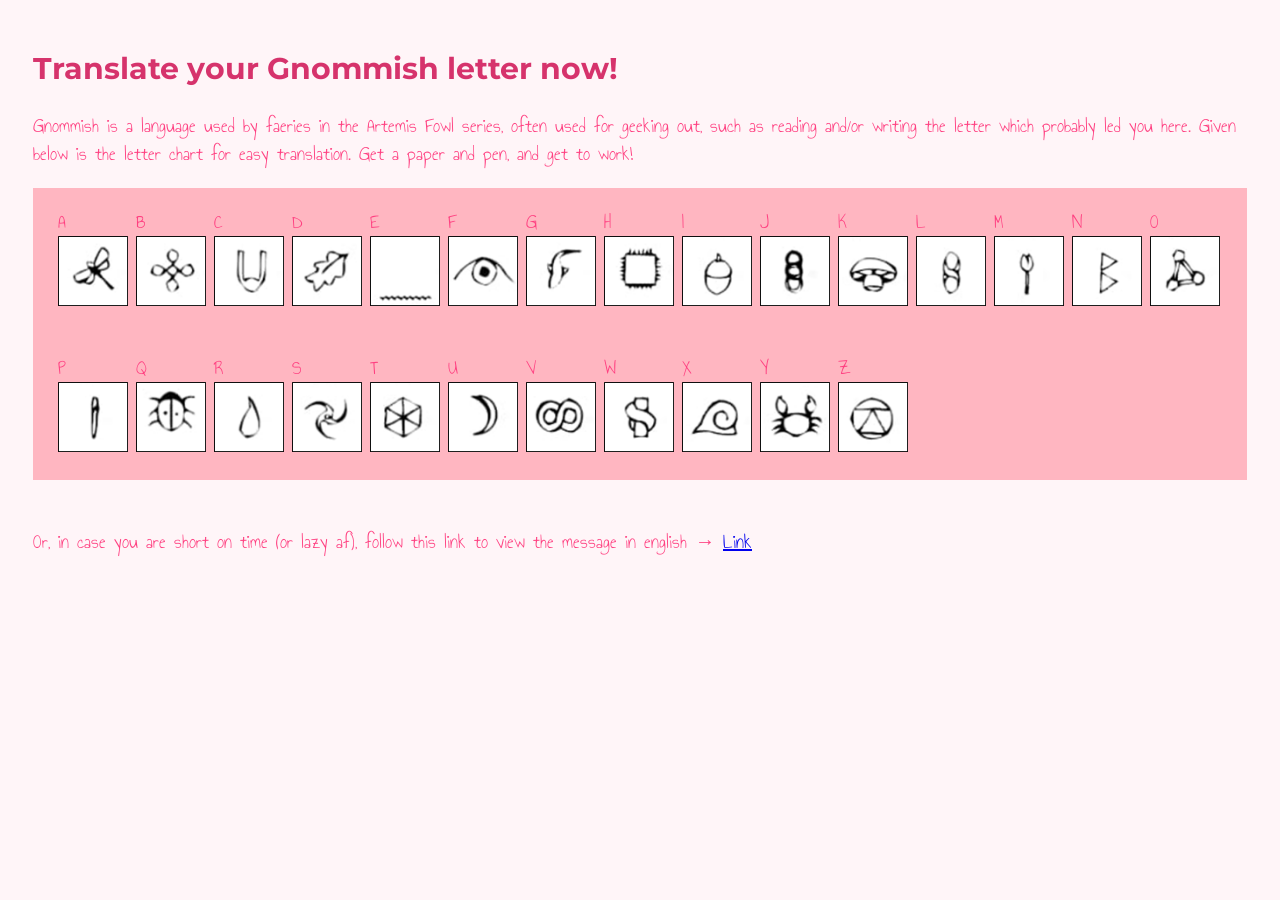
<file: index.html>
<!DOCTYPE html>
<html lang="en">
<head>
    <meta charset="UTF-8">
    <meta name="viewport" content="width=device-width, initial-scale=1.0">
    <title>Gnommish Translator</title>
    <link rel="preconnect" href="https://fonts.googleapis.com">
    <link rel="preconnect" href="https://fonts.gstatic.com" crossorigin>
    <link href="https://fonts.googleapis.com/css2?family=Annie+Use+Your+Telescope&display=swap" rel="stylesheet">
    <link href="https://fonts.googleapis.com/css2?family=Montserrat:ital,wght@0,100..900;1,100..900&display=swap" rel="stylesheet">
    <link rel="icon" href="./Graphics/1.png" type="image/png">
    <link rel="stylesheet" href="./style.css">
</head>
<body>
<p id="font">
<h2>Translate your Gnommish letter now!</h2>
<p> Gnommish is a language used by faeries in the Artemis Fowl series, often used for geeking out, 
    such as reading and/or writing the letter which probably led you here. Given below is the letter 
    chart for easy translation. Get a paper and pen, and get to work! </p>
<div class="box">
<p class="letter">  A  <img src="./Graphics/A.png"> </p>
<p class="letter">  B  <img src="./Graphics/B.png"> </p>
<p class="letter">  C  <img src="./Graphics/C.png"> </p>
<p class="letter">  D  <img src="./Graphics/D.png"> </p>
<p class="letter">  E  <img src="./Graphics/E.png"> </p>
<p class="letter">  F  <img src="./Graphics/F.png"> </p>
<p class="letter">  G  <img src="./Graphics/G.png"> </p>
<p class="letter">  H  <img src="./Graphics/H.png"> </p>
<p class="letter">  I  <img src="./Graphics/I.png"> </p>
<p class="letter">  J  <img src="./Graphics/J.png"> </p>
<p class="letter">  K  <img src="./Graphics/K.png"> </p>
<p class="letter">  L  <img src="./Graphics/L.png"> </p>
<p class="letter">  M  <img src="./Graphics/M.png"> </p>
<p class="letter">  N  <img src="./Graphics/N.png"> </p>
<p class="letter">  O  <img src="./Graphics/O.png"> </p>
<p class="letter">  P  <img src="./Graphics/P.png"> </p>
<p class="letter">  Q  <img src="./Graphics/Q.png"> </p>
<p class="letter">  R  <img src="./Graphics/R.png"> </p>
<p class="letter">  S  <img src="./Graphics/S.png"> </p>
<p class="letter">  T  <img src="./Graphics/T.png"> </p>
<p class="letter">  U  <img src="./Graphics/U.png"> </p>
<p class="letter">  V  <img src="./Graphics/V.png"> </p>
<p class="letter">  W  <img src="./Graphics/W.png"> </p>
<p class="letter">  X  <img src="./Graphics/X.png"> </p>
<p class="letter">  Y  <img src="./Graphics/Y.png"> </p>
<p class="letter">  Z  <img src="./Graphics/Z.png"> </p>
</div></p>

<br>
Or, in case you are short on time (or lazy af), follow this link to view the message in english → <a href="./link.html">Link</a>

</body>
</html>
</file>
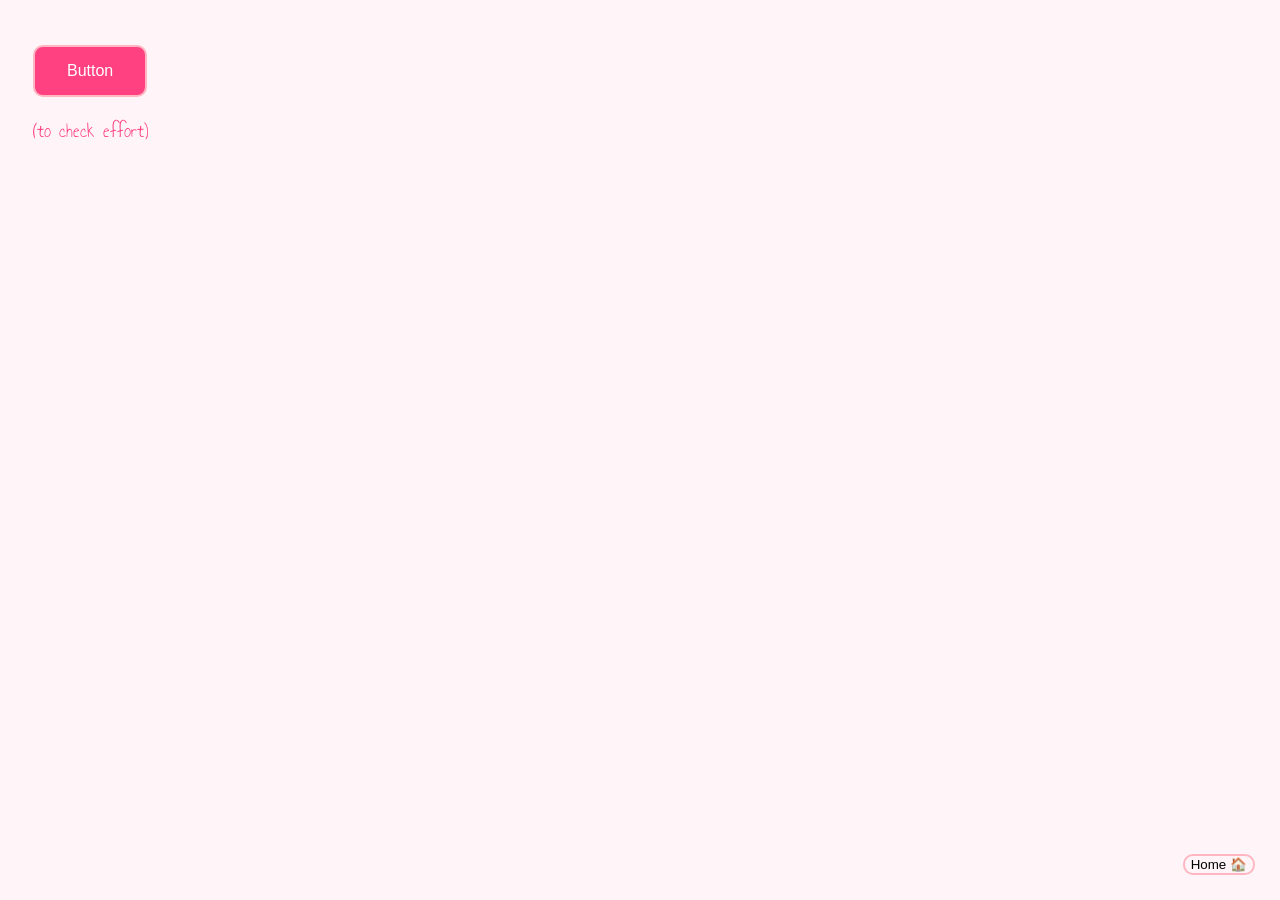
<file: link.html>
<!DOCTYPE html>
<html lang="en">
<head>
    <meta charset="UTF-8">
    <meta name="viewport" content="width=device-width, initial-scale=1.0">
    <link rel="preconnect" href="https://fonts.googleapis.com">
    <link rel="preconnect" href="https://fonts.gstatic.com" crossorigin>
    <link href="https://fonts.googleapis.com/css2?family=Annie+Use+Your+Telescope&display=swap" rel="stylesheet">
    <link rel="icon" href="./Graphics/2.png" type="image/png">
    <link rel="stylesheet" href="./style.css">
    <title>Button 1</title>
</head>
<body>
    <p><a href="./link1.html"><button id="button">Button</button></a></p>
    <p>(to check effort)</p>
<a href="./index.html"><button class="child">Home 🏠 </button></a>
</body>
</html>
</file>
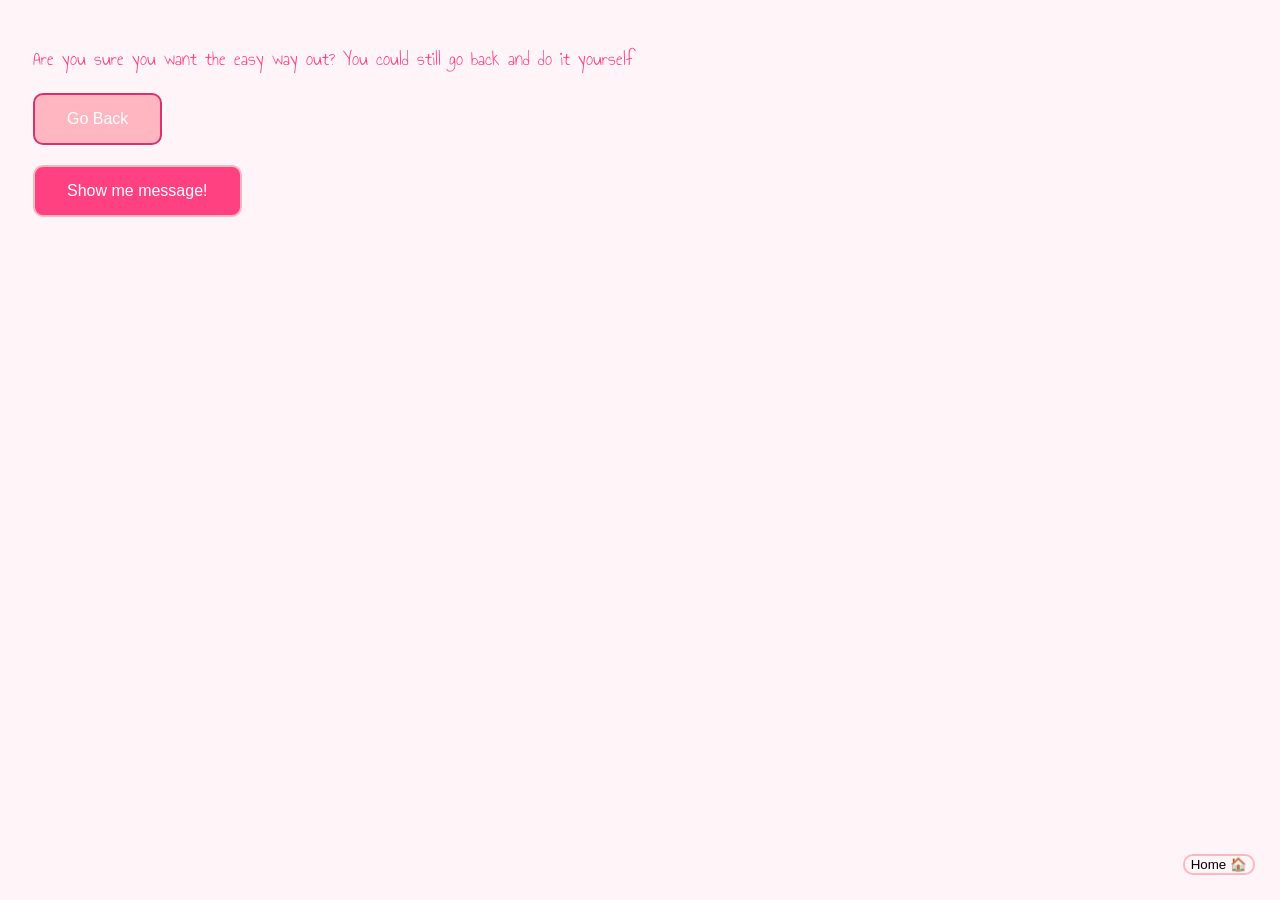
<file: link1.html>
<!DOCTYPE html>
<html lang="en">
<head>
    <meta charset="UTF-8">
    <meta name="viewport" content="width=device-width, initial-scale=1.0">
    <link rel="preconnect" href="https://fonts.googleapis.com">
    <link rel="preconnect" href="https://fonts.gstatic.com" crossorigin>
    <link href="https://fonts.googleapis.com/css2?family=Annie+Use+Your+Telescope&display=swap" rel="stylesheet">
    <link rel="icon" href="./Graphics/3.png" type="image/png">
    <link rel="stylesheet" href="./style.css">
    <title>Button 2</title>
</head>
<body>
    <p>Are you sure you want the easy way out? You could still go back and do it yourself</p>
    <p><a href="./link.html"><button class="button">Go Back</button></a></p>
    <p><a href="./link2.html"><button id="button">Show me message!</button></a></p>
<a href="./index.html"><button class="child">Home 🏠 </button></a>
</body>
</html>
</file>
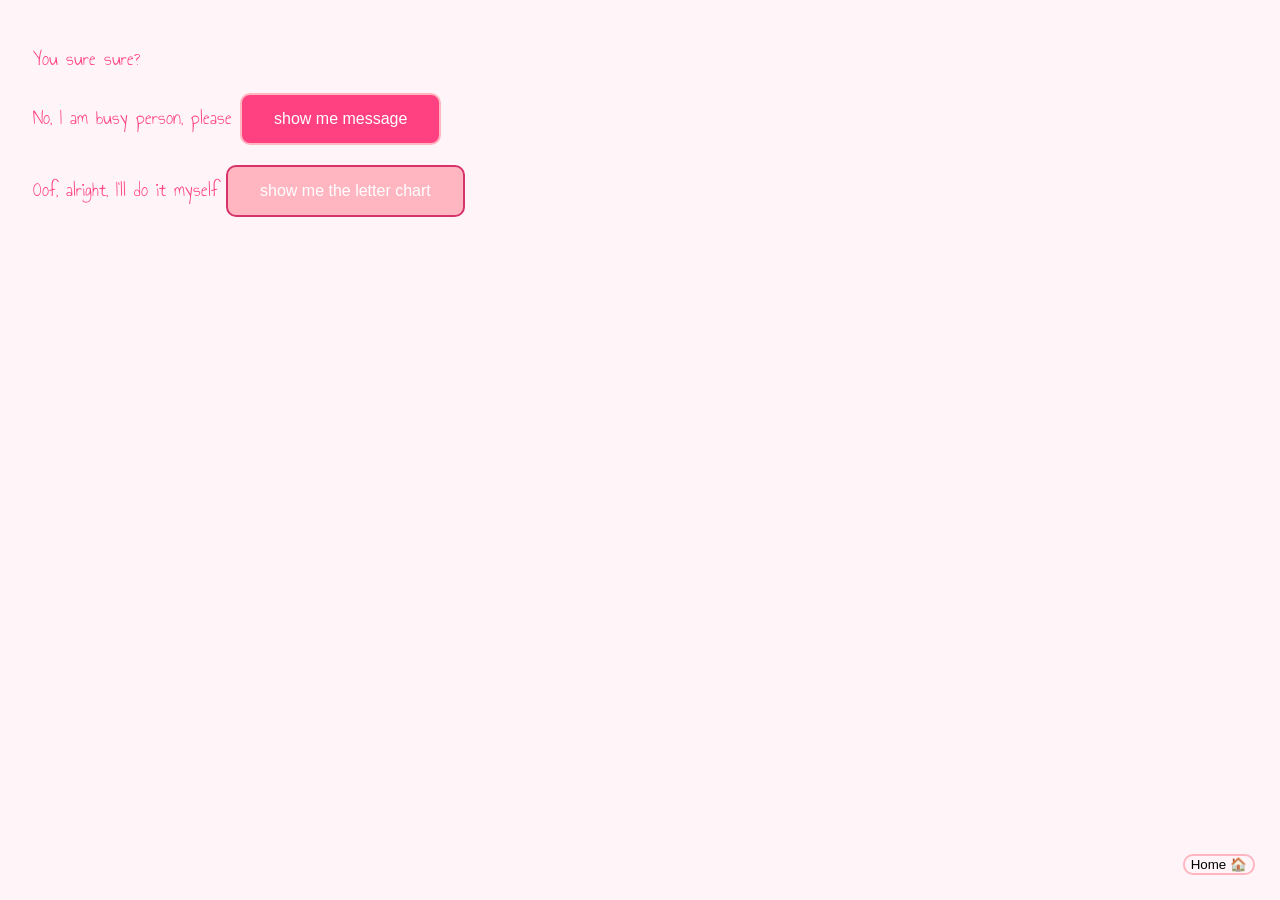
<file: link2.html>
<!DOCTYPE html>
<html lang="en">
<head>
    <meta charset="UTF-8">
    <meta name="viewport" content="width=device-width, initial-scale=1.0">
    <link rel="preconnect" href="https://fonts.googleapis.com">
    <link rel="preconnect" href="https://fonts.gstatic.com" crossorigin>
    <link href="https://fonts.googleapis.com/css2?family=Annie+Use+Your+Telescope&display=swap" rel="stylesheet">
    <link rel="icon" href="./Graphics/4.png" type="image/png">
    <link rel="stylesheet" href="./style.css">
    <title>Confirmation</title>
</head>
<body>
    <p>You sure sure?</p>
    <p>No, I am busy person, please <a href="./message.html"><button id="button">show me message</button></a></p>
    <p>Oof, alright, I'll do it myself <a href="./index.html"><button class="button">show me the letter chart</button></a></p>
<a href="./index.html"><button class="child">Home 🏠 </button></a>
</body>
</html>
</file>
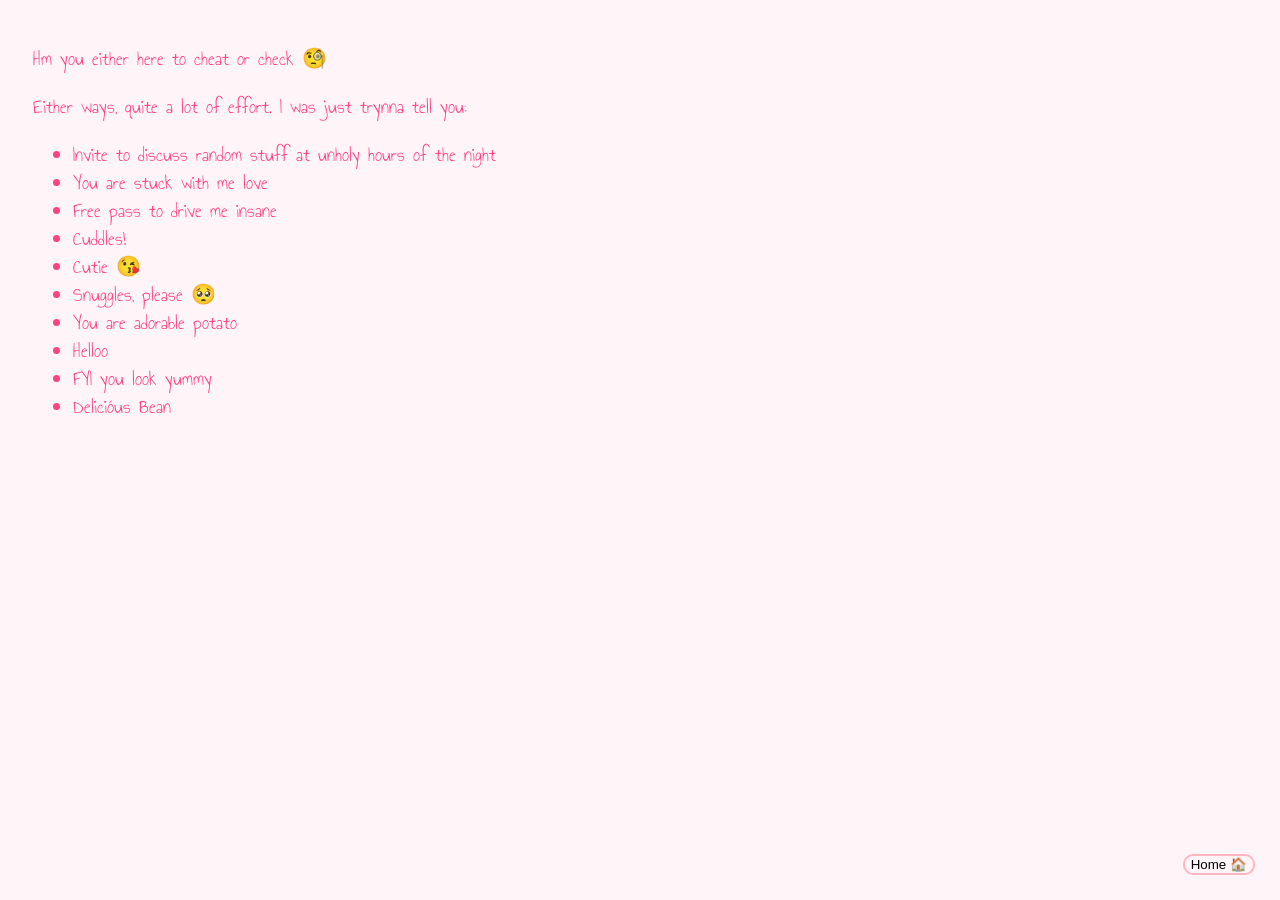
<file: message.html>
<!DOCTYPE html>
<html lang="en">
<head>
    <meta charset="UTF-8">
    <meta name="viewport" content="width=device-width, initial-scale=1.0">
    <link rel="preconnect" href="https://fonts.googleapis.com">
    <link rel="preconnect" href="https://fonts.gstatic.com" crossorigin>
    <link href="https://fonts.googleapis.com/css2?family=Annie+Use+Your+Telescope&display=swap" rel="stylesheet">
    <link rel="icon" href="./Graphics/5.png" type="image/png">
    <link rel="stylesheet" href="./style.css">
    <title>Message</title>
</head>
<body>
    <p>Hm you either here to cheat or check 🧐</p>
    <p>Either ways, quite a lot of effort. I was just trynna tell you:</p>
    <ul>
    <li>Invite to discuss random stuff at unholy hours of the night</li>
    <li>You are stuck with me love</li>
    <li>Free pass to drive me insane</li>
    <li>Cuddles!</li>
    <li>Cutie 😘</li>
    <li>Snuggles, please 🥺</li>
    <li>You are adorable potato</li>
    <li>Helloo</li>
    <li>FYI you look yummy</li>
    <li>Delicióus Bean</li>
    </ul>
<a href="./index.html"><button class="child">Home 🏠 </button></a>
</body>
</html>
</file>
<file: style.css>
:root {
  --primary: #FF4081;
  --light: #FFF5F8;
  --dark: #D6336C;
  --accent: #FFB6C1;
}

html{
  background-color: var(--light);
  padding: 25px;
  color:var(--primary);
  font-size: 20px;
  font-family: 'Annie Use Your Telescope',cursive;
  font-weight: 800px;
}

.box{
  background-color: var(--accent);
  padding-left: 25px;
  padding-right: 25px;
  top: 25px;
}

h2{
  font-family: 'Montserrat',sans-serif;
  color:var(--dark);
}

img {
  width: 70px;
  display: inline-block;
}

.letter{
  width: 70px;
  display: inline-block;
}

.parent {
  position: relative;
  height: 300px;
}

.child {
  background-color: var(--light);
  border: 2.5px solid var(--accent);
  border-radius: 10px;
  color: black;
  position: absolute;
  bottom: 25px;
  right: 25px;
}


#button {
    background-color: var(--primary);
    border: 2.5px solid var(--accent);
    border-radius: 10px;
    color: white;
    padding: 15px 32px;
    text-align: center;
    display: inline-block;
    font-size: 16px;
    left: 15px;
}

.button {
    background-color: var(--accent);
    border: 2.5px solid var(--dark);
    border-radius: 10px;
    color: white;
    padding: 15px 32px;
    text-align: center;
    left: 15px;
    display: inline-block;
    font-size: 16px;
}
</file>
